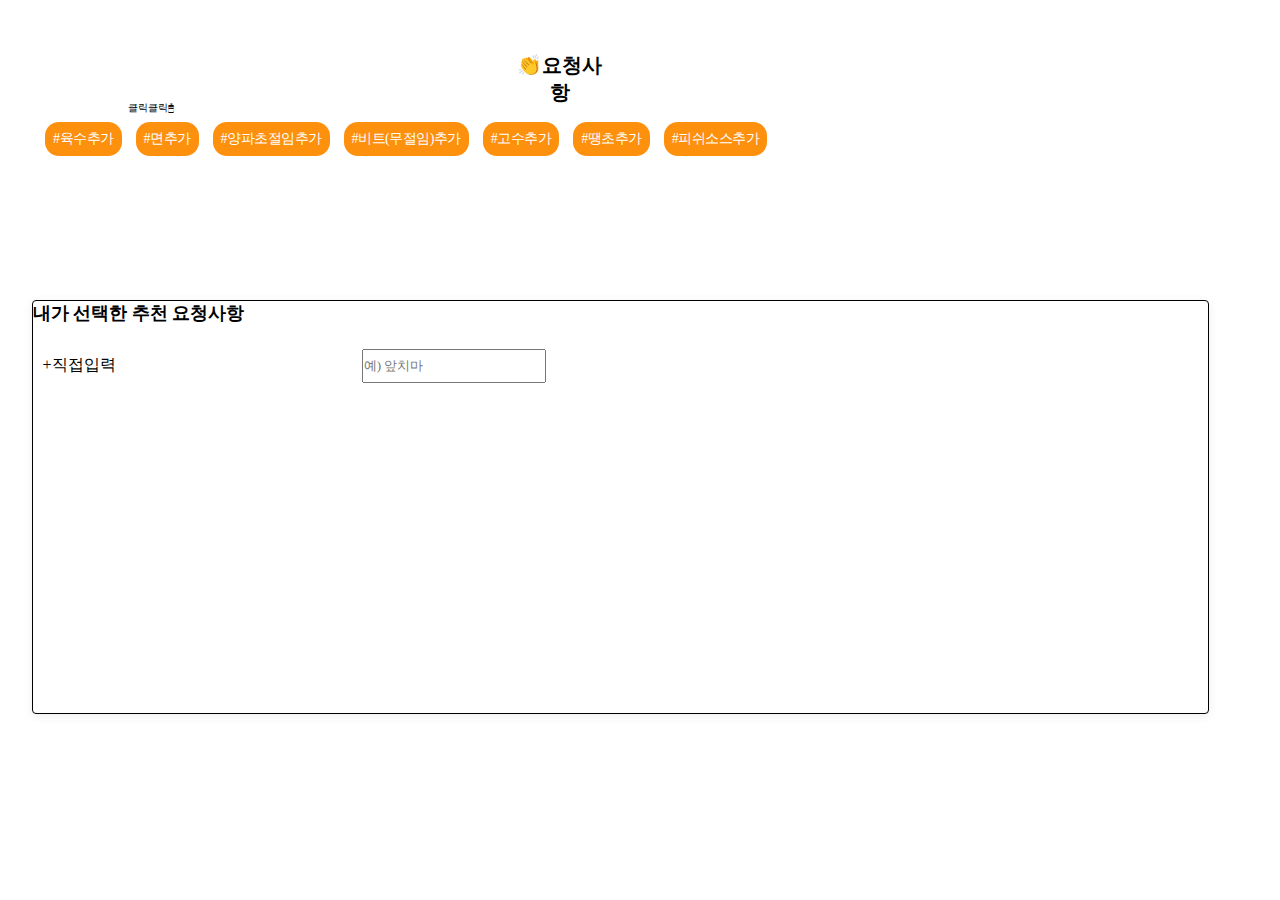
<file: hash/index.html>
<!DOCTYPE html>
<html lang="en">
<head>
    <meta charset="UTF-8">
    <meta http-equiv="X-UA-Compatible" content="IE=edge">
    <meta name="viewport" content="width=device-width, initial-scale=1.0">
    <title>해시태그생성하기</title>
    <link rel="stylesheet" href="/hash/hash.css">
    <script type="module" src="/hash/hash.js"></script>
    <script src="https://code.jquery.com/jquery-3.3.1.min.js"></script>
</head>
<body>
    <div style="margin-top:50px; margin-left:40px;" class="content">
        <div style="display: flex;">
           <h1 class="titleHeader">👏요청사항<h1/> 
        </div>
        <p>클릭클릭🖱</p>
        <br><br>
        <ul class="basic">
            <li class="one" onclick="Add()" value="1">#육수추가</li>
            <li class="two" onclick="Add2()">#면추가</li>
            <li class="three" onclick="Add3()">#양파초절임추가</li>
            <li class="four" onclick="Add4()">#비트(무절임)추가</li>
            <li class="five" onclick="Add5()">#고수추가</li>
            <li class="six" onclick="Add6()">#땡초추가</li>
            <li class="seven" onclick="Add7()">#피쉬소스추가</li>
        </ul>
    </div>
      
      <script>
         let tag = {};
             let counter = 0;
                    
             function addTag(value) {
                tag[counter] = value; 
                counter++; 
                }
                    let count = 1;

                    function Add(e){
                        if( $("#tag-list").append("<li class='tag-item'>" + "#육수추가" + 
                        "<span class='del-btn' idx='"+ counter + "'>x</span></li>")){

                        }else{
                            alert("추가 실패");
                        }
                    // $("#tag-list").append("<li class='tag-item'>" + "#육수추가" + 
                    //     "<span class='del-btn' idx='"+ counter + "'>x</span></li>");
                       }
                       function Add2(e){
                    $("#tag-list").append("<li class='tag-item'>" + "#면추가" + 
                        "<span class='del-btn' idx='"+ counter + "'>x</span></li>");
                       }
                       function Add3(e){
                    $("#tag-list").append("<li class='tag-item'>" + "#양파초절임추가" + 
                        "<span class='del-btn' idx='"+ counter + "'>x</span></li>");
                       }
                       function Add4(e){
                    $("#tag-list").append("<li class='tag-item'>" + "#비트(무절임)추가" + 
                        "<span class='del-btn' idx='"+ counter + "'>x</span></li>");
                       }
                       function Add5(e){
                    $("#tag-list").append("<li class='tag-item'>" + "#고수추가" + 
                        "<span class='del-btn' idx='"+ counter + "'>x</span></li>");
                       }
                       function Add6(e){
                    $("#tag-list").append("<li class='tag-item'>" + "#땡초추가" + 
                        "<span class='del-btn' idx='"+ counter + "'>x</span></li>");
                       }
                       function Add7(e){
                    $("#tag-list").append("<li class='tag-item'>" + "#피쉬소스(느억맘)추가" + 
                        "<span class='del-btn' idx='"+ counter + "'>x</span></li>");
                       }
            
      </script>
      <div class="boxii">
          <h1>내가 선택한 추천 요청사항</h1>
          <p>+직접입력</p>
          <input type="text" id="tag" size="25" placeholder="예) 앞치마" />
          <ul id="tag-list">
        </ul>
        </div>
   
</body>
</html>
</file>
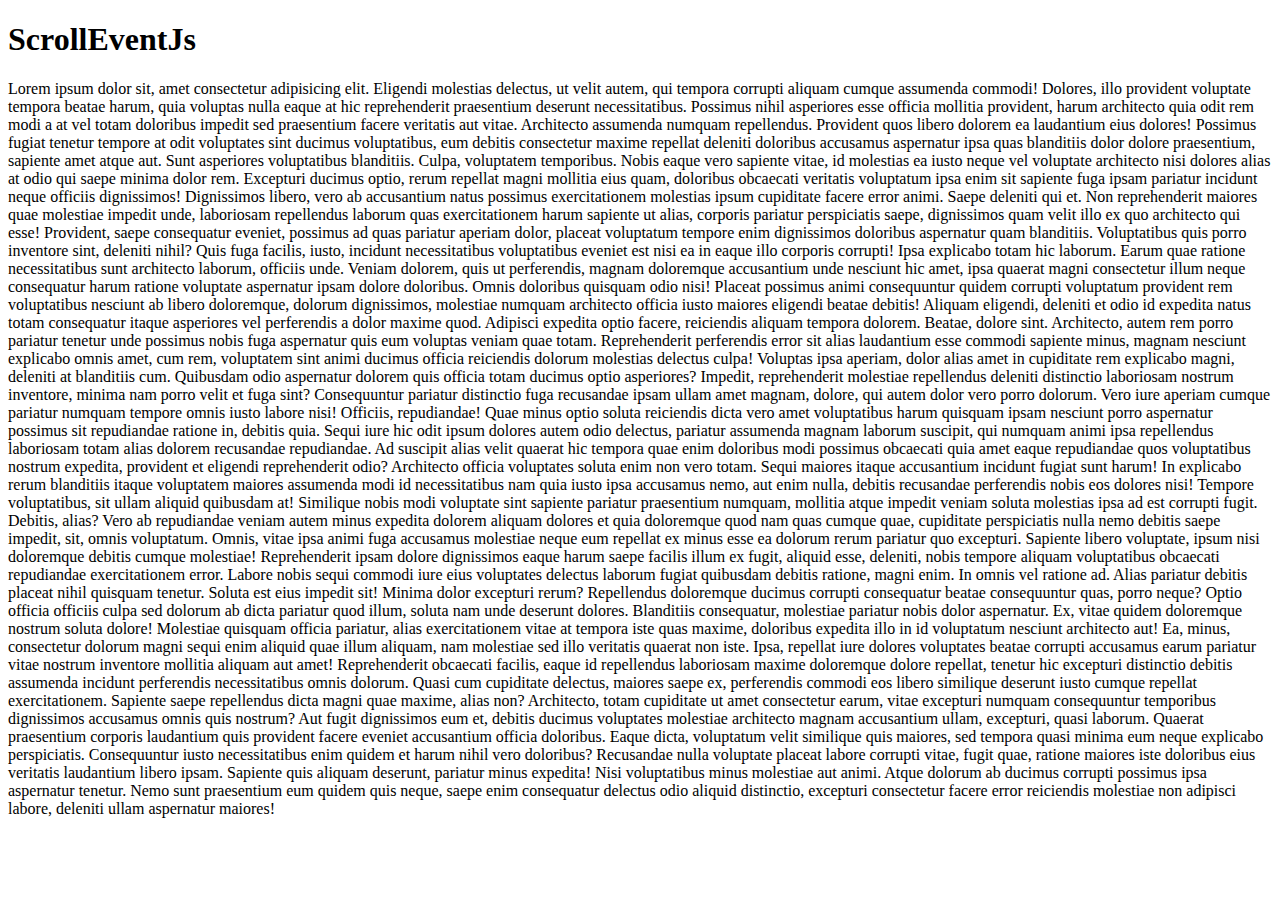
<file: ModalEvent/scrollEvent2/index.html>
<!DOCTYPE html>
<html lang="en">
<head>
    <meta charset="UTF-8">
    <meta http-equiv="X-UA-Compatible" content="IE=edge">
    <meta name="viewport" content="width=device-width, initial-scale=1.0">
    <title>스크롤다운이벤트</title>
    <style type="text/css">
         .modal {
        position: absolute;
        top: 0;
        left: 0;

        width: 100%;
        height: 100%;

        display: none;

        background-color: rgba(0, 0, 0, 0.4);
      }

      .modal.show {
        display: block;
      }

      .modal_body {
        position: absolute;
        top: 50%;
        left: 50%;

        width: 400px;
        height: 600px;

        padding: 40px;

        text-align: center;

        background-color: rgb(255, 255, 255);
        border-radius: 10px;
        box-shadow: 0 2px 3px 0 rgba(34, 36, 38, 0.15);

        transform: translateX(-50%) translateY(-50%);
      }
    </style>
</head>
<body>
    <h1>ScrollEventJs</h1>
        <p>Lorem ipsum dolor sit, amet consectetur adipisicing elit. Eligendi molestias delectus, ut velit autem, qui tempora corrupti aliquam cumque assumenda commodi! Dolores, illo provident voluptate tempora beatae harum, quia voluptas nulla eaque at hic reprehenderit praesentium deserunt necessitatibus. Possimus nihil asperiores esse officia mollitia provident, harum architecto quia odit rem modi a at vel totam doloribus impedit sed praesentium facere veritatis aut vitae. Architecto assumenda numquam repellendus. Provident quos libero dolorem ea laudantium eius dolores! Possimus fugiat tenetur tempore at odit voluptates sint ducimus voluptatibus, eum debitis consectetur maxime repellat deleniti doloribus accusamus aspernatur ipsa quas blanditiis dolor dolore praesentium, sapiente amet atque aut. Sunt asperiores voluptatibus blanditiis. Culpa, voluptatem temporibus. Nobis eaque vero sapiente vitae, id molestias ea iusto neque vel voluptate architecto nisi dolores alias at odio qui saepe minima dolor rem. Excepturi ducimus optio, rerum repellat magni mollitia eius quam, doloribus obcaecati veritatis voluptatum ipsa enim sit sapiente fuga ipsam pariatur incidunt neque officiis dignissimos! Dignissimos libero, vero ab accusantium natus possimus exercitationem molestias ipsum cupiditate facere error animi. Saepe deleniti qui et. Non reprehenderit maiores quae molestiae impedit unde, laboriosam repellendus laborum quas exercitationem harum sapiente ut alias, corporis pariatur perspiciatis saepe, dignissimos quam velit illo ex quo architecto qui esse! Provident, saepe consequatur eveniet, possimus ad quas pariatur aperiam dolor, placeat voluptatum tempore enim dignissimos doloribus aspernatur quam blanditiis. Voluptatibus quis porro inventore sint, deleniti nihil? Quis fuga facilis, iusto, incidunt necessitatibus voluptatibus eveniet est nisi ea in eaque illo corporis corrupti! Ipsa explicabo totam hic laborum. Earum quae ratione necessitatibus sunt architecto laborum, officiis unde. Veniam dolorem, quis ut perferendis, magnam doloremque accusantium unde nesciunt hic amet, ipsa quaerat magni consectetur illum neque consequatur harum ratione voluptate aspernatur ipsam dolore doloribus. Omnis doloribus quisquam odio nisi! Placeat possimus animi consequuntur quidem corrupti voluptatum provident rem voluptatibus nesciunt ab libero doloremque, dolorum dignissimos, molestiae numquam architecto officia iusto maiores eligendi beatae debitis! Aliquam eligendi, deleniti et odio id expedita natus totam consequatur itaque asperiores vel perferendis a dolor maxime quod. Adipisci expedita optio facere, reiciendis aliquam tempora dolorem. Beatae, dolore sint. Architecto, autem rem porro pariatur tenetur unde possimus nobis fuga aspernatur quis eum voluptas veniam quae totam. Reprehenderit perferendis error sit alias laudantium esse commodi sapiente minus, magnam nesciunt explicabo omnis amet, cum rem, voluptatem sint animi ducimus officia reiciendis dolorum molestias delectus culpa! Voluptas ipsa aperiam, dolor alias amet in cupiditate rem explicabo magni, deleniti at blanditiis cum. Quibusdam odio aspernatur dolorem quis officia totam ducimus optio asperiores? Impedit, reprehenderit molestiae repellendus deleniti distinctio laboriosam nostrum inventore, minima nam porro velit et fuga sint? Consequuntur pariatur distinctio fuga recusandae ipsam ullam amet magnam, dolore, qui autem dolor vero porro dolorum. Vero iure aperiam cumque pariatur numquam tempore omnis iusto labore nisi! Officiis, repudiandae! Quae minus optio soluta reiciendis dicta vero amet voluptatibus harum quisquam ipsam nesciunt porro aspernatur possimus sit repudiandae ratione in, debitis quia. Sequi iure hic odit ipsum dolores autem odio delectus, pariatur assumenda magnam laborum suscipit, qui numquam animi ipsa repellendus laboriosam totam alias dolorem recusandae repudiandae. Ad suscipit alias velit quaerat hic tempora quae enim doloribus modi possimus obcaecati quia amet eaque repudiandae quos voluptatibus nostrum expedita, provident et eligendi reprehenderit odio? Architecto officia voluptates soluta enim non vero totam. Sequi maiores itaque accusantium incidunt fugiat sunt harum! In explicabo rerum blanditiis itaque voluptatem maiores assumenda modi id necessitatibus nam quia iusto ipsa accusamus nemo, aut enim nulla, debitis recusandae perferendis nobis eos dolores nisi! Tempore voluptatibus, sit ullam aliquid quibusdam at! Similique nobis modi voluptate sint sapiente pariatur praesentium numquam, mollitia atque impedit veniam soluta molestias ipsa ad est corrupti fugit. Debitis, alias? Vero ab repudiandae veniam autem minus expedita dolorem aliquam dolores et quia doloremque quod nam quas cumque quae, cupiditate perspiciatis nulla nemo debitis saepe impedit, sit, omnis voluptatum. Omnis, vitae ipsa animi fuga accusamus molestiae neque eum repellat ex minus esse ea dolorum rerum pariatur quo excepturi. Sapiente libero voluptate, ipsum nisi doloremque debitis cumque molestiae! Reprehenderit ipsam dolore dignissimos eaque harum saepe facilis illum ex fugit, aliquid esse, deleniti, nobis tempore aliquam voluptatibus obcaecati repudiandae exercitationem error. Labore nobis sequi commodi iure eius voluptates delectus laborum fugiat quibusdam debitis ratione, magni enim. In omnis vel ratione ad. Alias pariatur debitis placeat nihil quisquam tenetur. Soluta est eius impedit sit! Minima dolor excepturi rerum? Repellendus doloremque ducimus corrupti consequatur beatae consequuntur quas, porro neque? Optio officia officiis culpa sed dolorum ab dicta pariatur quod illum, soluta nam unde deserunt dolores. Blanditiis consequatur, molestiae pariatur nobis dolor aspernatur. Ex, vitae quidem doloremque nostrum soluta dolore! Molestiae quisquam officia pariatur, alias exercitationem vitae at tempora iste quas maxime, doloribus expedita illo in id voluptatum nesciunt architecto aut! Ea, minus, consectetur dolorum magni sequi enim aliquid quae illum aliquam, nam molestiae sed illo veritatis quaerat non iste. Ipsa, repellat iure dolores voluptates beatae corrupti accusamus earum pariatur vitae nostrum inventore mollitia aliquam aut amet! Reprehenderit obcaecati facilis, eaque id repellendus laboriosam maxime doloremque dolore repellat, tenetur hic excepturi distinctio debitis assumenda incidunt perferendis necessitatibus omnis dolorum. Quasi cum cupiditate delectus, maiores saepe ex, perferendis commodi eos libero similique deserunt iusto cumque repellat exercitationem. Sapiente saepe repellendus dicta magni quae maxime, alias non? Architecto, totam cupiditate ut amet consectetur earum, vitae excepturi numquam consequuntur temporibus dignissimos accusamus omnis quis nostrum? Aut fugit dignissimos eum et, debitis ducimus voluptates molestiae architecto magnam accusantium ullam, excepturi, quasi laborum. Quaerat praesentium corporis laudantium quis provident facere eveniet accusantium officia doloribus. Eaque dicta, voluptatum velit similique quis maiores, sed tempora quasi minima eum neque explicabo perspiciatis. Consequuntur iusto necessitatibus enim quidem et harum nihil vero doloribus? Recusandae nulla voluptate placeat labore corrupti vitae, fugit quae, ratione maiores iste doloribus eius veritatis laudantium libero ipsam. Sapiente quis aliquam deserunt, pariatur minus expedita! Nisi voluptatibus minus molestiae aut animi. Atque dolorum ab ducimus corrupti possimus ipsa aspernatur tenetur. Nemo sunt praesentium eum quidem quis neque, saepe enim consequatur delectus odio aliquid distinctio, excepturi consectetur facere error reiciendis molestiae non adipisci labore, deleniti ullam aspernatur maiores!</p>                                                                                     </p>
       
<script>
    window.addEventListener("scroll",()=>{
        const scrollable = document.documentElement.scrollHeight - window.innerHeight;
        const scrolled = window.scrollY;
        

        if(Math.ceil(scrolled) === scrollable){
           alert("!!!!")
              
        
    }
});
</script>
</body>
</html>
</file>
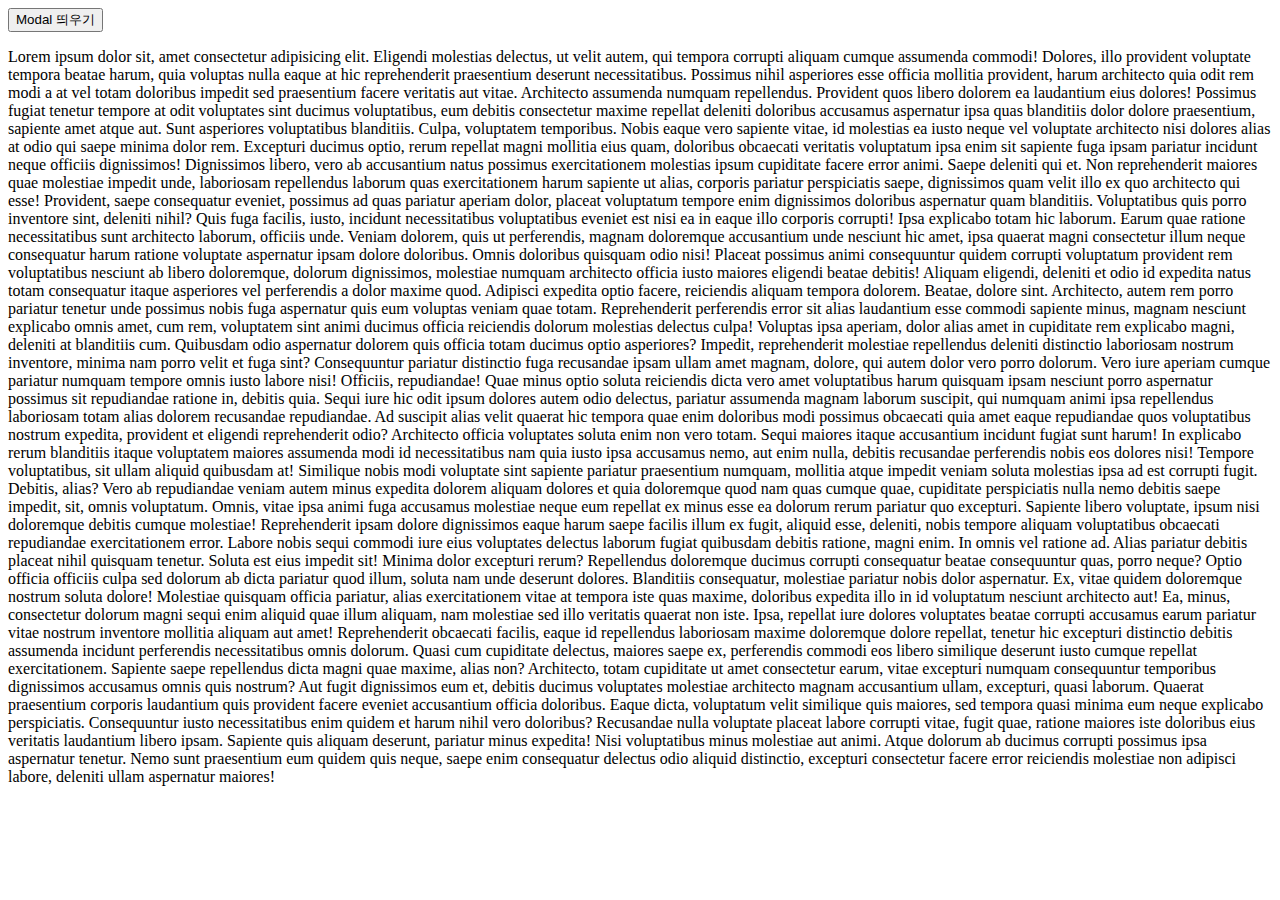
<file: ModalEvent/Modal.html>
<!DOCTYPE html>
<html lang="ko">
  <head>
    <meta charset="UTF-8" />
    <title>Modal</title>

    <style>
      .modal {
        position: absolute;
        top: 0;
        left: 0;

        width: 100%;
        height: 100%;

        display: none;

        background-color: rgba(0, 0, 0, 0.4);
      }

      .modal.show {
        display: block;
      }

      .modal_body {
        position: absolute;
        top: 50%;
        left: 50%;

        width: 400px;
        height: 600px;

        padding: 40px;

        text-align: center;

        background-color: rgb(255, 255, 255);
        border-radius: 10px;
        box-shadow: 0 2px 3px 0 rgba(34, 36, 38, 0.15);

        transform: translateX(-50%) translateY(-50%);
      }
    </style>
  </head>
  <body>
    <div class="modal">
      <div class="modal_body">Modal</div>
    </div>
    <button class="btn-open-popup">Modal 띄우기</button>
    <p>Lorem ipsum dolor sit, amet consectetur adipisicing elit. Eligendi molestias delectus, ut velit autem, qui tempora corrupti aliquam cumque assumenda commodi! Dolores, illo provident voluptate tempora beatae harum, quia voluptas nulla eaque at hic reprehenderit praesentium deserunt necessitatibus. Possimus nihil asperiores esse officia mollitia provident, harum architecto quia odit rem modi a at vel totam doloribus impedit sed praesentium facere veritatis aut vitae. Architecto assumenda numquam repellendus. Provident quos libero dolorem ea laudantium eius dolores! Possimus fugiat tenetur tempore at odit voluptates sint ducimus voluptatibus, eum debitis consectetur maxime repellat deleniti doloribus accusamus aspernatur ipsa quas blanditiis dolor dolore praesentium, sapiente amet atque aut. Sunt asperiores voluptatibus blanditiis. Culpa, voluptatem temporibus. Nobis eaque vero sapiente vitae, id molestias ea iusto neque vel voluptate architecto nisi dolores alias at odio qui saepe minima dolor rem. Excepturi ducimus optio, rerum repellat magni mollitia eius quam, doloribus obcaecati veritatis voluptatum ipsa enim sit sapiente fuga ipsam pariatur incidunt neque officiis dignissimos! Dignissimos libero, vero ab accusantium natus possimus exercitationem molestias ipsum cupiditate facere error animi. Saepe deleniti qui et. Non reprehenderit maiores quae molestiae impedit unde, laboriosam repellendus laborum quas exercitationem harum sapiente ut alias, corporis pariatur perspiciatis saepe, dignissimos quam velit illo ex quo architecto qui esse! Provident, saepe consequatur eveniet, possimus ad quas pariatur aperiam dolor, placeat voluptatum tempore enim dignissimos doloribus aspernatur quam blanditiis. Voluptatibus quis porro inventore sint, deleniti nihil? Quis fuga facilis, iusto, incidunt necessitatibus voluptatibus eveniet est nisi ea in eaque illo corporis corrupti! Ipsa explicabo totam hic laborum. Earum quae ratione necessitatibus sunt architecto laborum, officiis unde. Veniam dolorem, quis ut perferendis, magnam doloremque accusantium unde nesciunt hic amet, ipsa quaerat magni consectetur illum neque consequatur harum ratione voluptate aspernatur ipsam dolore doloribus. Omnis doloribus quisquam odio nisi! Placeat possimus animi consequuntur quidem corrupti voluptatum provident rem voluptatibus nesciunt ab libero doloremque, dolorum dignissimos, molestiae numquam architecto officia iusto maiores eligendi beatae debitis! Aliquam eligendi, deleniti et odio id expedita natus totam consequatur itaque asperiores vel perferendis a dolor maxime quod. Adipisci expedita optio facere, reiciendis aliquam tempora dolorem. Beatae, dolore sint. Architecto, autem rem porro pariatur tenetur unde possimus nobis fuga aspernatur quis eum voluptas veniam quae totam. Reprehenderit perferendis error sit alias laudantium esse commodi sapiente minus, magnam nesciunt explicabo omnis amet, cum rem, voluptatem sint animi ducimus officia reiciendis dolorum molestias delectus culpa! Voluptas ipsa aperiam, dolor alias amet in cupiditate rem explicabo magni, deleniti at blanditiis cum. Quibusdam odio aspernatur dolorem quis officia totam ducimus optio asperiores? Impedit, reprehenderit molestiae repellendus deleniti distinctio laboriosam nostrum inventore, minima nam porro velit et fuga sint? Consequuntur pariatur distinctio fuga recusandae ipsam ullam amet magnam, dolore, qui autem dolor vero porro dolorum. Vero iure aperiam cumque pariatur numquam tempore omnis iusto labore nisi! Officiis, repudiandae! Quae minus optio soluta reiciendis dicta vero amet voluptatibus harum quisquam ipsam nesciunt porro aspernatur possimus sit repudiandae ratione in, debitis quia. Sequi iure hic odit ipsum dolores autem odio delectus, pariatur assumenda magnam laborum suscipit, qui numquam animi ipsa repellendus laboriosam totam alias dolorem recusandae repudiandae. Ad suscipit alias velit quaerat hic tempora quae enim doloribus modi possimus obcaecati quia amet eaque repudiandae quos voluptatibus nostrum expedita, provident et eligendi reprehenderit odio? Architecto officia voluptates soluta enim non vero totam. Sequi maiores itaque accusantium incidunt fugiat sunt harum! In explicabo rerum blanditiis itaque voluptatem maiores assumenda modi id necessitatibus nam quia iusto ipsa accusamus nemo, aut enim nulla, debitis recusandae perferendis nobis eos dolores nisi! Tempore voluptatibus, sit ullam aliquid quibusdam at! Similique nobis modi voluptate sint sapiente pariatur praesentium numquam, mollitia atque impedit veniam soluta molestias ipsa ad est corrupti fugit. Debitis, alias? Vero ab repudiandae veniam autem minus expedita dolorem aliquam dolores et quia doloremque quod nam quas cumque quae, cupiditate perspiciatis nulla nemo debitis saepe impedit, sit, omnis voluptatum. Omnis, vitae ipsa animi fuga accusamus molestiae neque eum repellat ex minus esse ea dolorum rerum pariatur quo excepturi. Sapiente libero voluptate, ipsum nisi doloremque debitis cumque molestiae! Reprehenderit ipsam dolore dignissimos eaque harum saepe facilis illum ex fugit, aliquid esse, deleniti, nobis tempore aliquam voluptatibus obcaecati repudiandae exercitationem error. Labore nobis sequi commodi iure eius voluptates delectus laborum fugiat quibusdam debitis ratione, magni enim. In omnis vel ratione ad. Alias pariatur debitis placeat nihil quisquam tenetur. Soluta est eius impedit sit! Minima dolor excepturi rerum? Repellendus doloremque ducimus corrupti consequatur beatae consequuntur quas, porro neque? Optio officia officiis culpa sed dolorum ab dicta pariatur quod illum, soluta nam unde deserunt dolores. Blanditiis consequatur, molestiae pariatur nobis dolor aspernatur. Ex, vitae quidem doloremque nostrum soluta dolore! Molestiae quisquam officia pariatur, alias exercitationem vitae at tempora iste quas maxime, doloribus expedita illo in id voluptatum nesciunt architecto aut! Ea, minus, consectetur dolorum magni sequi enim aliquid quae illum aliquam, nam molestiae sed illo veritatis quaerat non iste. Ipsa, repellat iure dolores voluptates beatae corrupti accusamus earum pariatur vitae nostrum inventore mollitia aliquam aut amet! Reprehenderit obcaecati facilis, eaque id repellendus laboriosam maxime doloremque dolore repellat, tenetur hic excepturi distinctio debitis assumenda incidunt perferendis necessitatibus omnis dolorum. Quasi cum cupiditate delectus, maiores saepe ex, perferendis commodi eos libero similique deserunt iusto cumque repellat exercitationem. Sapiente saepe repellendus dicta magni quae maxime, alias non? Architecto, totam cupiditate ut amet consectetur earum, vitae excepturi numquam consequuntur temporibus dignissimos accusamus omnis quis nostrum? Aut fugit dignissimos eum et, debitis ducimus voluptates molestiae architecto magnam accusantium ullam, excepturi, quasi laborum. Quaerat praesentium corporis laudantium quis provident facere eveniet accusantium officia doloribus. Eaque dicta, voluptatum velit similique quis maiores, sed tempora quasi minima eum neque explicabo perspiciatis. Consequuntur iusto necessitatibus enim quidem et harum nihil vero doloribus? Recusandae nulla voluptate placeat labore corrupti vitae, fugit quae, ratione maiores iste doloribus eius veritatis laudantium libero ipsam. Sapiente quis aliquam deserunt, pariatur minus expedita! Nisi voluptatibus minus molestiae aut animi. Atque dolorum ab ducimus corrupti possimus ipsa aspernatur tenetur. Nemo sunt praesentium eum quidem quis neque, saepe enim consequatur delectus odio aliquid distinctio, excepturi consectetur facere error reiciendis molestiae non adipisci labore, deleniti ullam aspernatur maiores!</p>                                                                                     </p>
       
    <div>
     
    </div>
    <script>
      const body = document.querySelector('body');
      const modal = document.querySelector('.modal');
    
      const btnOpenPopup = document.querySelector('.btn-open-popup');

      btnOpenPopup.addEventListener('click', () => {
        modal.classList.toggle('show');

        if (modal.classList.contains('show')) {
          body.style.overflow = 'hidden';
        }
      });

      modal.addEventListener('click', (event) => {
        if (event.target === modal) {
          modal.classList.toggle('show');

          if (!modal.classList.contains('show')) {
            body.style.overflow = 'auto';
          }
        }
      });
    </script>
  </body>
</html>
</file>
<file: hash/hash.css>
* {
    margin: 0;
    padding: 0;
    list-style: none;
  }
  .content h1 {
    position: absolute;
    width: 95px;
    height: 57px;
    left: 40%;
    font-family: Noto Sans;
    font-style: normal;
    font-weight: 600;
    font-size: 20px;
    line-height: 27px;
    display: flex;
    align-items: center;
    text-align: center;
    
    color: #000000;
  }
  .content p{
    position: absolute;
    width: 91px;
    height: 15px;
    left: 10%;
    top: 100px;
    
    font-family: Noto Sans;
    font-style: normal;
    font-weight: 500;
    font-size: 10px;
    line-height: 14px;
    display: flex;
    align-items: center;
    
    color: #000000;
  }
  .content li{
      padding: 8px;
    background-color: #FD900D;
    color: #fff;
    margin-top:20px;
    border-radius: 14px;
  }
  #tag{
    position: absolute;
    width: 180px;
    height: 30px;
    left: 28%;
    top: 48px;
    font-family: Noto Sans;
    font-style: normal;
    font-weight: 500;
    font-size: 13px;
    line-height: 18px;
    display: flex;
    align-items: center;
    
    color: #000000;
    
  }
  
  ul {
    padding: 16px 0;
  }
  
  ul li {
    display: inline-block;
    margin: 0 5px;
    font-size: 14px;
    letter-spacing: -.5px;
  }
  
  form {
    padding-top: 16px;
  }
  
  ul li.tag-item {
    padding: 4px 8px 5px 8px;
    background-color: #FD900D;
    color: #fff;
    margin-top:15px;
    border-radius: 14px;
  }
  
  .tag-item:hover {
    background-color: red;
    color: #fff;
  }
  
  .del-btn {
    font-size: 12px;
    font-weight: bold;
    cursor: pointer;
    margin-left: 8px;
  }
.boxii{
    position: absolute;
    left: 2.47%;
    right: 5.53%;
    top: 300px;
    bottom: 20.67%;
    border:1px solid #000;
    background: #FFFFFF;
    box-shadow: 0px 2px 10px rgba(85, 85, 85, 0.1);
    border-radius: 4px;
}
.boxii h1{
    font-size: 18px;
}
.boxii p{
    margin-top: 30px;
    margin-left: 10px;
}
</file>
